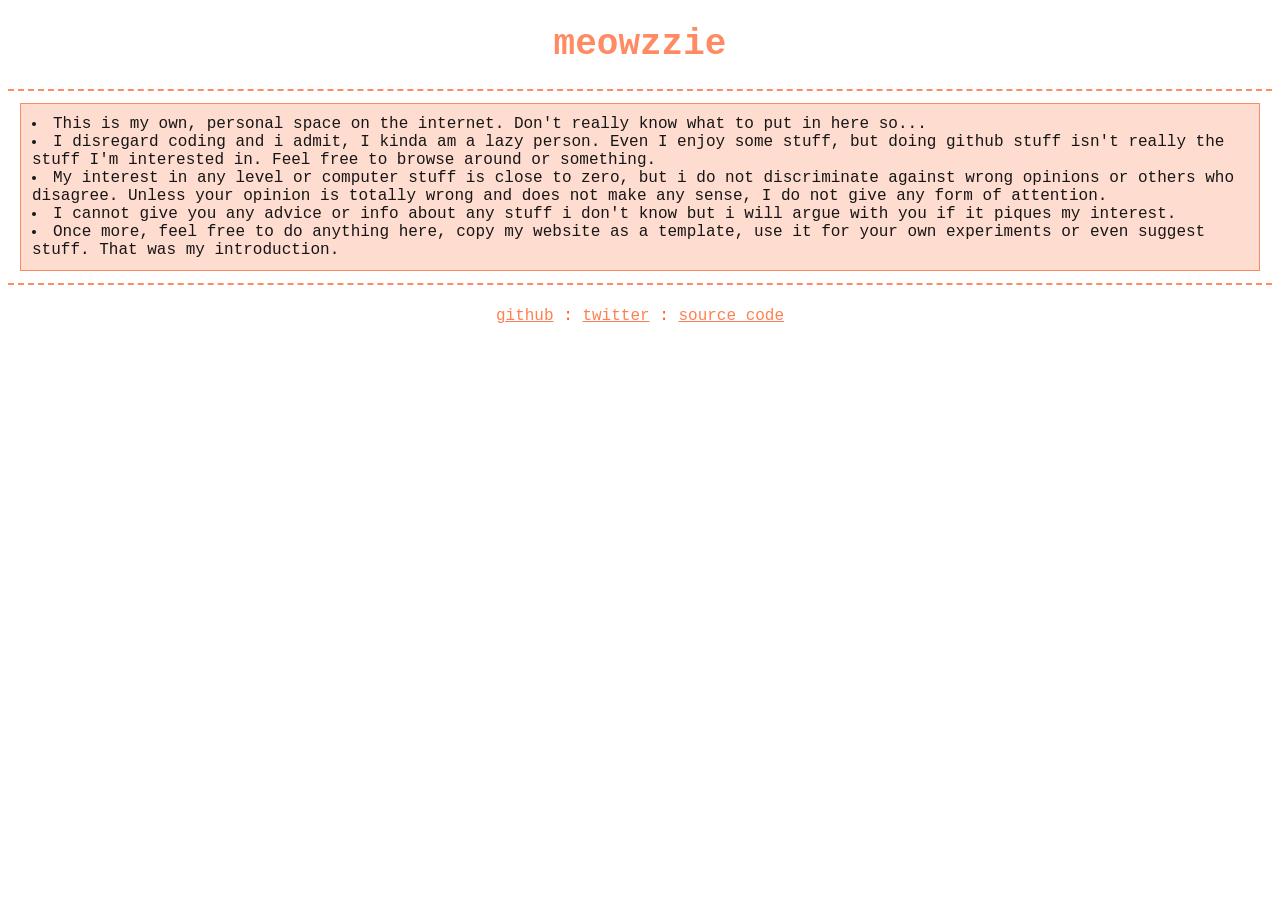
<file: index.html>
<!DOCTYPE html>
<html>
  <head>
    <meta charset="UTF-8" />
    <title>personal site</title>
    <style>
      html {
        font-family: "Courier New", Courier, monospace;
      }
      header {
        text-align: center;
        color: rgb(255, 139, 100);
        border-bottom: 2px dashed;
        font-size: 18px;
      }
      div {
        background-color: rgb(255, 220, 208);
        color: rgb(22, 22, 22);
        margin: 12px;
        font-size: 16px;
        padding: 11px;
        border: 1px solid rgb(255, 139, 100);
      }
      a {
        color: coral;
      }
      span {
        color: rgb(255, 94, 40);
      }
      footer {
        text-align: center;
        border-top: 2px dashed rgb(255, 139, 100);
        padding-top: 22px;
      }
    </style>
  </head>
  <header>
    <h1>meowzzie</h1>
  </header>
  <body>
    <div>
      <li>
        This is my own, personal space on the internet. Don't really know what
        to put in here so...
      </li>
      <li>
        I disregard coding and i admit, I kinda am a lazy person. Even I enjoy
        some stuff, but doing github stuff isn't really the stuff I'm interested
        in. Feel free to browse around or something.
      </li>
      <li>
        My interest in any level or computer stuff is close to zero, but i do
        not discriminate against wrong opinions or others who disagree. Unless
        your opinion is totally wrong and does not make any sense, I do not give
        any form of attention.
      </li>
      <li>
        I cannot give you any advice or info about any stuff i don't know but i
        will argue with you if it piques my interest.
      </li>
      <li>
        Once more, feel free to do anything here, copy my website as a template,
        use it for your own experiments or even suggest stuff. That was my
        introduction.
      </li>
    </div>
  </body>
  <footer>
    <a href="https://github.com/meowzzie">github</a>
    <span>:</span>
    <a href="twitter.com/meowzforever">twitter</a>
    <span>:</span>
    <a href="github.com/meowzzie/meowzzie.github.io">source code</a>
  </footer>
</html>
</file>
